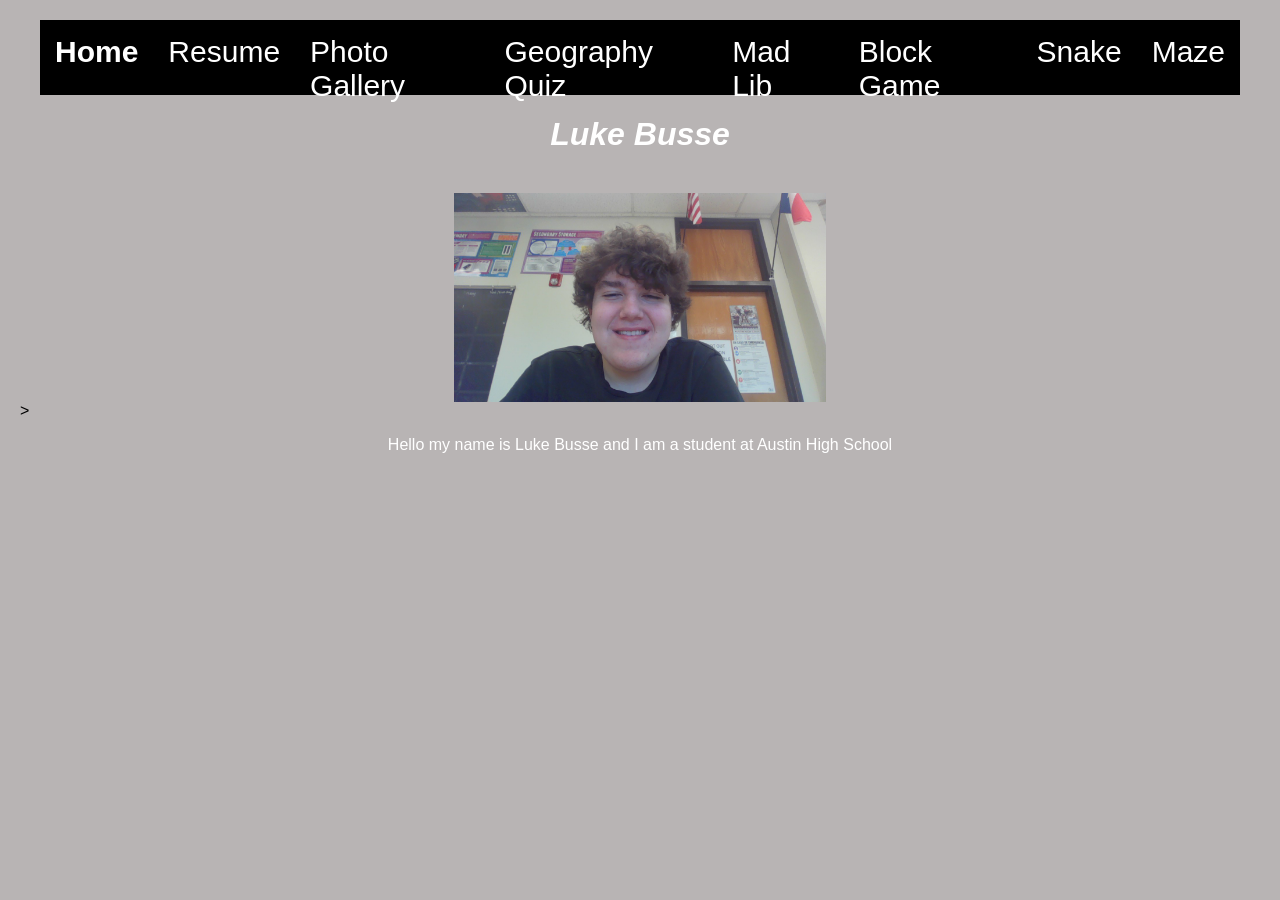
<file: index.html>
<!DOCTYPE html>
<html>
    <head>

        <title>Luke Busse</title>
        <link rel="stylesheet" href="styles.css">
    </head>

    <body>
        <div class="navbar">
        <a href="index.html" class="active">Home</a>
        <a href="resume.html">Resume</a>
        <a href="gallery.html">Photo Gallery</a>
        <a href="geoquiz.html">Geography Quiz</a>
        <a href="madlib.html">Mad Lib</a>
        <a href="blockgame.html">Block Game</a>
        <a href="snake.html">Snake</a>
        <a href="maze.html">Maze</a>
        </div>
        <h1 style="text-align: center; color: white;"><i>Luke Busse</i></h1>
        <br>
        <img src="Image.jpg" width="30%" height="30%"style="display: block; margin: auto;">>
        <br>
        <p style="color: white; text-align: center;">Hello my name is Luke Busse and I am a student at Austin High School</p>
    </body>

</html>
</file>
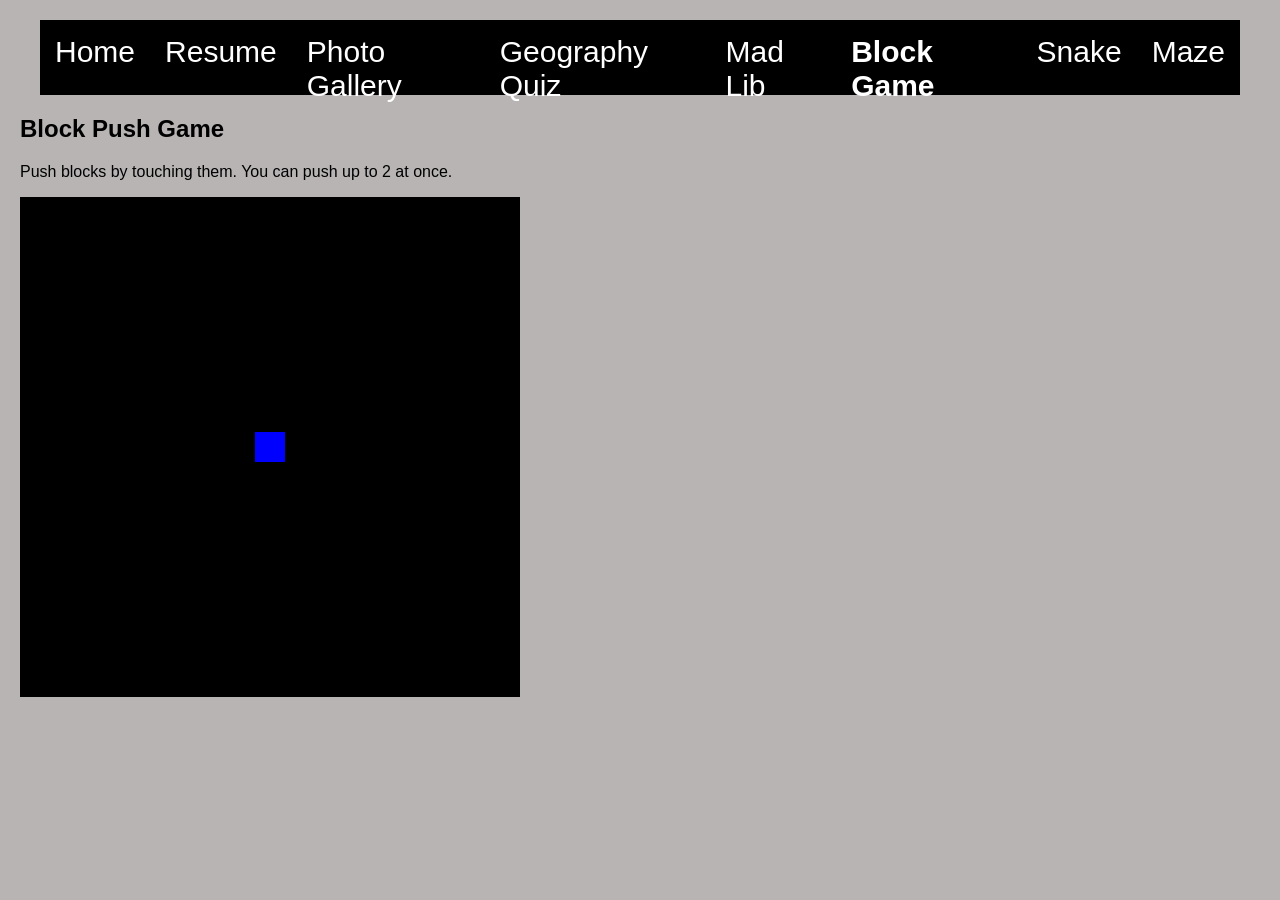
<file: blockgame.html>
<!DOCTYPE html>
<html>
<head>
    <title>Block Game</title>
    <link rel="stylesheet" href="styles.css">
</head>
<body onload="startGame()" >
    <div class = "navbar">
        <a href="index.html" class = "navlink">Home</a>
        <a href="resume.html" class = "navlink">Resume</a>
        <a href="photos.html" class = "navlink">Photo Gallery</a>
        <a href="geoquiz.html" class = "navlink">Geography Quiz</a>
        <a href="madlib.html" class = "navlink">Mad Lib</a>
        <a href="blockgame.html" class="active">Block Game</a>
        <a href="snake.html">Snake</a>
        <a href="maze.html">Maze</a>
    </div>
    <h2>Block Push Game</h2>
    <p>Push blocks by touching them. You can push up to 2 at once.</p>
    <canvas id="gameCanvas" width="500" height="500" style = "background-color: rgb(0, 0, 0);"></canvas>
    <script>
        // globals
        let canvas, ctx;
        const PLAYER_SIZE = 30;
        const BLOCK_SIZE = 40;
        const SPEED = 5;
        // class
        class Player {
            // constructor
            constructor(x, y){
                this.x=x;
                this.y=y;
                this.size=PLAYER_SIZE;
            }
            draw(){
                ctx.fillStyle="blue";
                ctx.fillRect(this.x, this.y, this.size, this.size);
            }
        }

        // setup
        function startGame(){
            canvas = document.getElementById("gameCanvas");
            ctx = canvas.getContext("2d");
            player = new Player(235, 235);
            document.addEventListener("keydown", handleKeys);
            draw();
        }
        function move(dx, dy){
            let newX = player.x +dx;
            let newY = player.y +dy;
            //stay in bounds
            if (newX < 0 || newY < 0 || newX > canvas.width || newY > canvas.height){
                return;
            }
            player.x=newX;
            player.y=newY;
            draw();
            }
        function draw(){
            ctx.clearRect(0,0,canvas.width,canvas.height)
            player.draw();
        }
        //controls - key binding
        function handleKeys(e){
            if (e.key === "ArrowUp"){
                move(0, -SPEED);
            }
            if (e.key === "ArrowDown"){
                move(0, SPEED);
            }
            if (e.key === "ArrowLeft"){
                move(-SPEED, 0);
            }
            if (e.key === "ArrowRight"){
                move(SPEED, 0);
            }
        }
    </script>
</body>
</html>
</file>
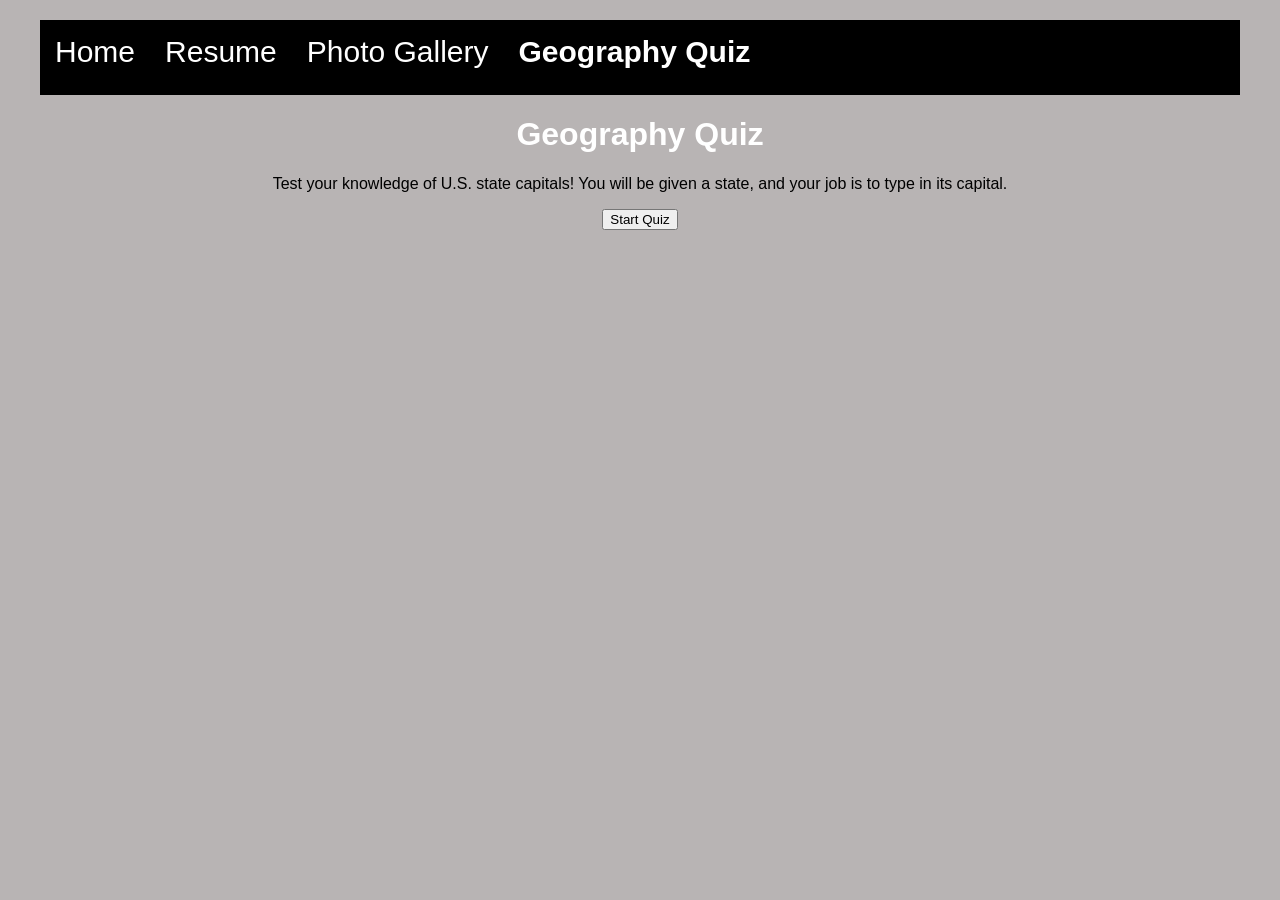
<file: geoquiz.html>
<html>
<head>
    <title>Geography Quiz</title>
     <link rel="stylesheet" href="styles.css">
</head>
<body>
    <div class="navbar">
        <a href="index.html">Home</a>
        <a href="resume.html">Resume</a>
        <a href="gallery.html">Photo Gallery</a>
        <a href="geoquiz.html" class="active">Geography Quiz</a>
    </div>
    <div id="welcomeScreen" style="text-align: center;">
        <h1>Geography Quiz</h1>
        <p>
        Test your knowledge of U.S. state capitals!
        You will be given a state, and your job is to type in its capital.
        </p>
        <button onclick="startQuiz()">Start Quiz</button>
    </div>
    <div id="quizContainer" style="text-align: center; display: none;">
        <h2 id="question"></h2>
        <input id="answerInput" type="text" placeholder="Enter your answer" onkeydown="if(event.key==='Enter') checkAnswer()">
        <br><br>
        <button id="submitBtn" onclick="checkAnswer()">Submit Answer</button>
        <p id="feedback"></p>
        <p id="score">Correct Answers: 0</p>
    </div>
    <script>
        let quizData = [
            {state: "Texas", capital: "Austin"}, 
            {state: "California", capital: "Sacramento"}, 
            {state: "New York", capital: "Albany"}, 
            {state: "Illinois", capital: "Springfield"}
        ];
        let currentQuestion = 0;
        let correctCount = 0;
        function loadQuestion(){
            let stateName = quizData[currentQuestion].state;
            document.getElementById("question").innerText = "What is the capital of " + stateName + "?"
            document.getElementById("feedback").innerText = ""; // Clear feedback for new question
        }
        function checkAnswer(){
            let correctAnswer = quizData[currentQuestion].capital;
            let userAnswer = document.getElementById("answerInput").value.trim();
            if (userAnswer.toLowerCase() === correctAnswer.toLowerCase()){
                document.getElementById("feedback").style.color = "green";
                document.getElementById("feedback").innerText = "Correct!";
                correctCount++;
            } else {
                document.getElementById("feedback").style.color = "red";
                document.getElementById("feedback").innerText = "Incorrect. The correct answer is " + correctAnswer + ".";
            }
            document.getElementById("score").innerText = "Correct Answers: " + correctCount;
            document.getElementById("answerInput").value = "";
            currentQuestion++;
            if (currentQuestion < quizData.length){
                setTimeout(loadQuestion, 1500); 
            } else {
                finishQuiz();
            }
        }
        function startQuiz(){
            document.getElementById("welcomeScreen").style.display = "none";
            document.getElementById("quizContainer").style.display = "block";
            loadQuestion();
        }
        function finishQuiz(){
            document.getElementById("question").innerText = "Quiz Complete!";
            document.getElementById("answerInput").style.display = "none";
            document.getElementById("submitBtn").style.display = "none";
            document.getElementById("feedback").innerText = `Final Score: ${correctCount} out of ${quizData.length}`;
        }
    </script>
</body>
</html>
</file>
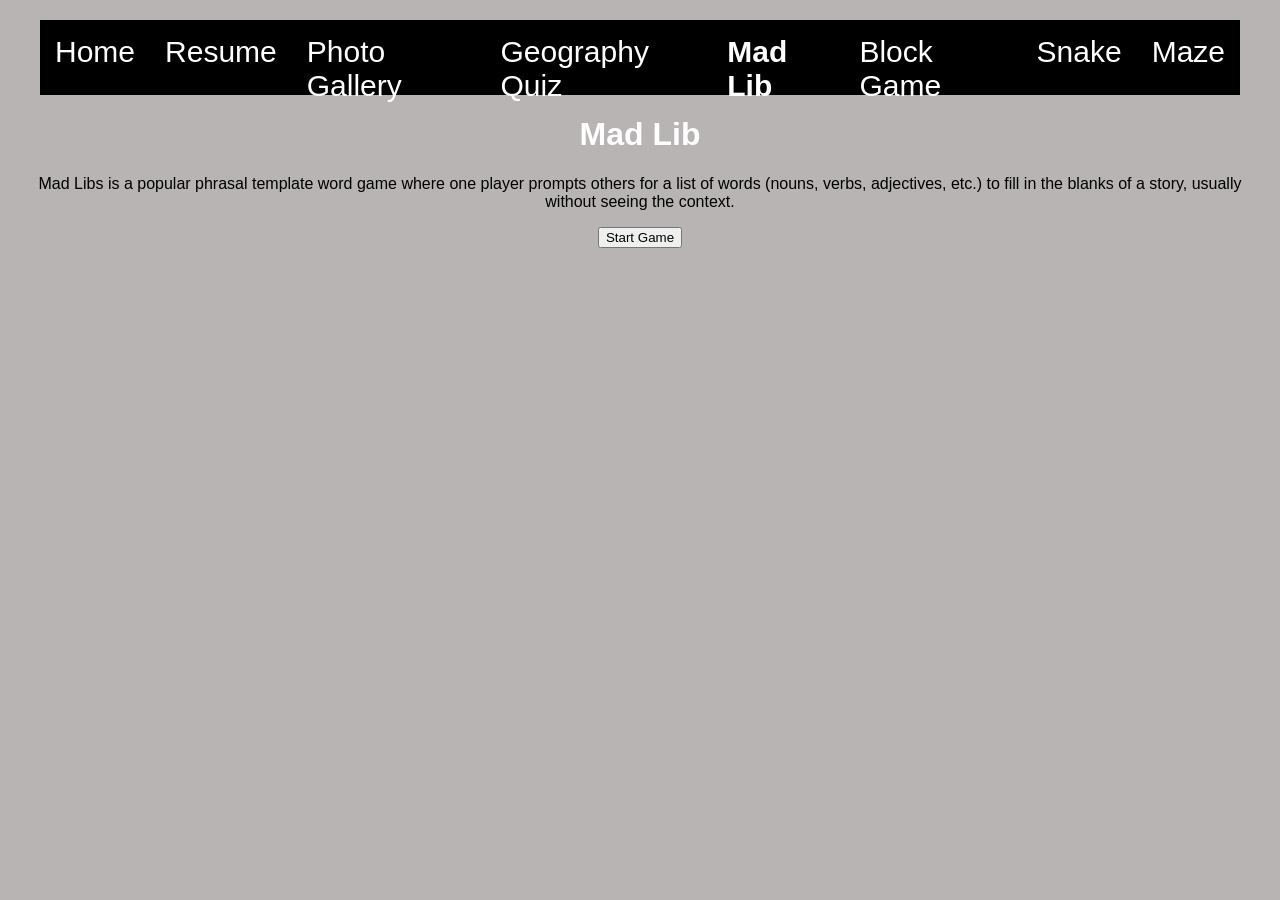
<file: madlib.html>
<!DOCTYPE html>
<html>
    <head>

        <title>Mad Lib</title>
        <link rel="stylesheet" href="styles.css">
    </head>
    <body>
        <div class="navbar">
            <a href="index.html">Home</a>
            <a href="resume.html">Resume</a>
            <a href="gallery.html">Photo Gallery</a>
            <a href="geoquiz.html">Geography Quiz</a>
            <a href="madlib.html" class="active">Mad Lib</a>
            <a href="blockgame.html">Block Game</a>
            <a href="snake.html">Snake</a>
            <a href="maze.html">Maze</a>
        </div>
    <div id="welcomeScreen" style="text-align: center;">
        <h1>Mad Lib</h1>
        <p>
        Mad Libs is a popular phrasal template word game where one player prompts others for a list of words (nouns, verbs, adjectives, etc.) to fill in the blanks of a story, usually without seeing the context.
        </p>
        <button onclick="startQuiz()">Start Game</button>
    </div>
    <!-- QUIZ CONTENT (hidden at start) -->
    <div id="quizContainer" style="text-align: center; display: none;">
        <h2 id="question"></h2>
        <input id="answerInput" type="text" placeholder="Enter your answer">
        <br><br>
        <button id="submitBtn" onclick="checkAnswer()">Submit Word</button>
        <p id="feedback"></p>
    </div>
    <script>
        let answerData = ["adjective", "noun", "verb", "noun", "adjective", "noun", "verb"];
        let answerWord = [];
        let currentQuestion = 0;
        function loadQuestion() {
            if (currentQuestion < answerData.length) {
                let type = answerData[currentQuestion];
                document.getElementById("question").innerText = "Enter a/an " + type + ".";
                document.getElementById("answerInput").value = ""; // Clear input for next word
                document.getElementById("feedback").innerText = `Word ${currentQuestion + 1} of ${answerData.length}`;
            } else {
                showStory();
            }
        }
        function checkAnswer() {
            let userAnswer = document.getElementById("answerInput").value.trim();
            
            if (userAnswer === "") {
                document.getElementById("feedback").innerText = "Please enter a word!";
                return;
            }
            answerWord.push(userAnswer);
            currentQuestion++;
            loadQuestion();
        }
        function showStory() {
            let story = `Yesterday, I saw a <b>${answerWord[0]} ${answerWord[1]}</b> trying to 
                        <b>${answerWord[2]}</b> a giant <b>${answerWord[3]}</b>. 
                        It was so <b>${answerWord[4]}</b> that I accidentally dropped my 
                        <b>${answerWord[5]}</b> and started to <b>${answerWord[6]}</b>!`;
            let container = document.getElementById("quizContainer");
            container.innerHTML = `
                <h1>Your Funny Story</h1>
                <p style="font-size: 1.5rem; line-height: 1.6;">${story}</p>
                <br>
                <button onclick="location.reload()">Play Again</button>
            `;
        }
        function startQuiz() {
            document.getElementById("welcomeScreen").style.display = "none";
            document.getElementById("quizContainer").style.display = "block";
            loadQuestion();
        }
    </script>
    </body>

</html>
</file>
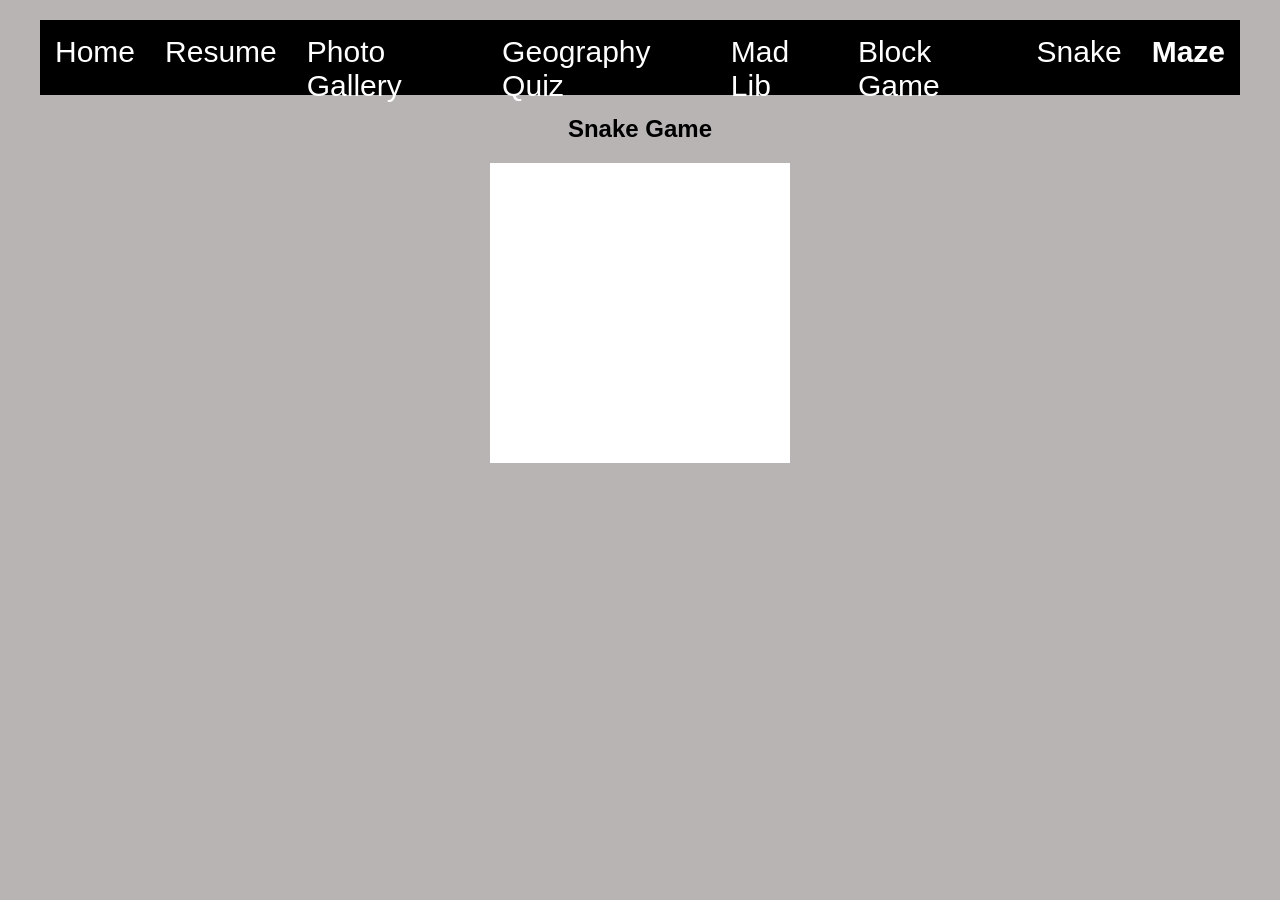
<file: maze.html>
<html> 
    <head>
        <title>Maze</title>
        <link rel="stylesheet" href="styles.css">
    </head>  
<body onload="startGame()">
    <div class="navbar">
        <a href="index.html">Home</a>
        <a href="resume.html">Resume</a>
        <a href="gallery.html">Photo Gallery</a>
        <a href="geoquiz.html">Geography Quiz</a>
        <a href="madlib.html">Mad Lib</a>
        <a href="blockgame.html">Block Game</a>
        <a href="snake.html">Snake</a>
        <a href="maze.html" class="active">Maze</a>
    </div>    
    <div>
        <h2 style="text-align: center;">Snake Game</h2>

        <canvas id="gameCanvas" width="300" height="300" style = "background-color: rgb(255, 255, 255);display: block; margin: 0 auto"></canvas>
    </div>
    
    <script>
        let maze = [[1,0,1,1,1,1,1,0,1,1,1,1,0,1,1],
                    [1,0,1,1,1,1,1,0,1,1,1,1,0,1,1],
                    [1,0,1,1,1,0,0,0,0,1,1,1,0,1,1],
                    [1,0,0,1,1,0,1,1,0,0,0,1,0,1,1],
                    [1,1,0,1,1,1,1,1,1,1,0,1,0,1,1],
                    [1,1,0,0,0,0,0,2,1,1,2,0,0,1,1],
                    [1,1,0,1,1,0,1,0,1,1,1,0,1,1,1],
                    [1,0,0,1,1,0,0,0,1,1,1,0,1,1,1],
                    [1,0,1,1,1,1,1,1,1,1,1,3,0,1,1],
                    [3,0,1,1,1,0,0,0,1,4,0,1,0,1,1],
                    [0,1,1,1,1,0,1,0,1,1,0,1,0,1,1],
                    [0,1,1,1,1,0,1,0,0,0,0,1,0,1,1],
                    [0,0,0,0,0,0,1,1,1,1,1,1,0,1,1],
                    [1,1,1,1,1,1,1,0,0,0,0,0,0,1,1],
                    [1,1,1,1,1,1,1,3,1,1,1,1,1,1,1]]
                
        // ===== GLOBALS =====
        let canvas, ctx;
        let player, tiles;

        // ===== CLASS =====
        class Tile {
            constructor(type, x, y, row, column) {
                this.x=x*20;
                this.y=y*20;
                this.size=20;
                if(type === "wall"){
                    this.color="black"
                } 
                if (type === "exit") {
                    this.color="green";
                }    
            }
        }
            draw() {
                ctx.fillStyle = this.color;
                ctx.fillRect(this.x, this.y, this.size, this.size);
            }
        }
        class Player {
            constructor(x, y) {
                this.x = x;
                this.y = y;
                this.size = 20;
                this.color = "blue";
                this.speed = 5;
                this.dx = this.speed;
                this.dy = 0;

            }

            draw(ctx) {
                ctx.fillStyle = this.color;
                ctx.fillRect(this.x, this.y, this.size, this.size);
            }

            move() {
                this.x += this.dx;
                this.y += this.dy;

                if (!this.inBounds()) {
                    if (this.x <= 0 || this.x + this.size >= canvas.width) {
                        this.dx *= -1;
                    }
                    if (this.y <= 0 || this.y + this.size >= canvas.height) {
                        this.dy *= -1
                    }
                }
            }

            inBounds() {
                return this.x >= 0 && this.x + this.size <= canvas.width && this.y >= 0 && this.y + this.size <= canvas.height;
            }

            isColliding(aX, aY, aSize, bX, bY, bSize){
                return (
                aX < bX + bSize &&
                aX + aSize > bX &&
                aY < bY + bSize &&
                aY + aSize > bY
                );
                
            }
            interact(tile) {

            }
        
        }

        // ===== SETUP =====
        function startGame() {
            canvas = document.getElementById("gameCanvas");
            ctx = canvas.getContext("2d");
            player = new  Player(0,0);
            tiles=[];
            for(let row=0; row<maze.length;row++){
                for(let col=0; col<maze.length;col++){
                    if(maze[row][col] === 1){
                        tiles.push(new Tile("wall",row, col));
                    }
                    if(maze[row][col] === 1){
                        tiles.push(new Tile("exit",row, col));
                    }
                }
            }
            document.addEventListener("keydown", handleKeys);
            gameLoop();
        }
        // ===== GAME LOOP =====
        function gameLoop() {
            update();
            draw();
    
            requestAnimationFrame(gameLoop);
        }

        function update() {
            // player.move();
        }

        // ===== DRAW =====
        function draw() {
            ctx.clearRect(0, 0, canvas.width, canvas.height);
            player.draw(ctx);
            for(let t=0; t<tiles.length;t++){
                tiles[t].draw(ctx);
            }
        }

        // ===== CONTROLS =====
        function handleKeys(e) {
            if (["ArrowUp", "ArrowDown", "ArrowLeft", "ArrowRight"].includes(e.key)) {
                e.preventDefault();
            }

            if (e.key === "ArrowUp" && head.dy !== head.speed) {
                head.dy = -head.speed;
                head.dx = 0;
            }

            if (e.key === "ArrowDown" && head.dy !== -head.speed) {
                head.dy = head.speed;
                head.dx = 0;
            }

            if (e.key === "ArrowLeft" && head.dx !== head.speed) {
                head.dy = 0;
                head.dx = -head.speed;
            }

            if (e.key === "ArrowRight" && head.dx !== -head.speed) {
                head.dy = 0;
                head.dx = head.speed;
            }
        }
    </script>
    
</body>
</html>
</file>
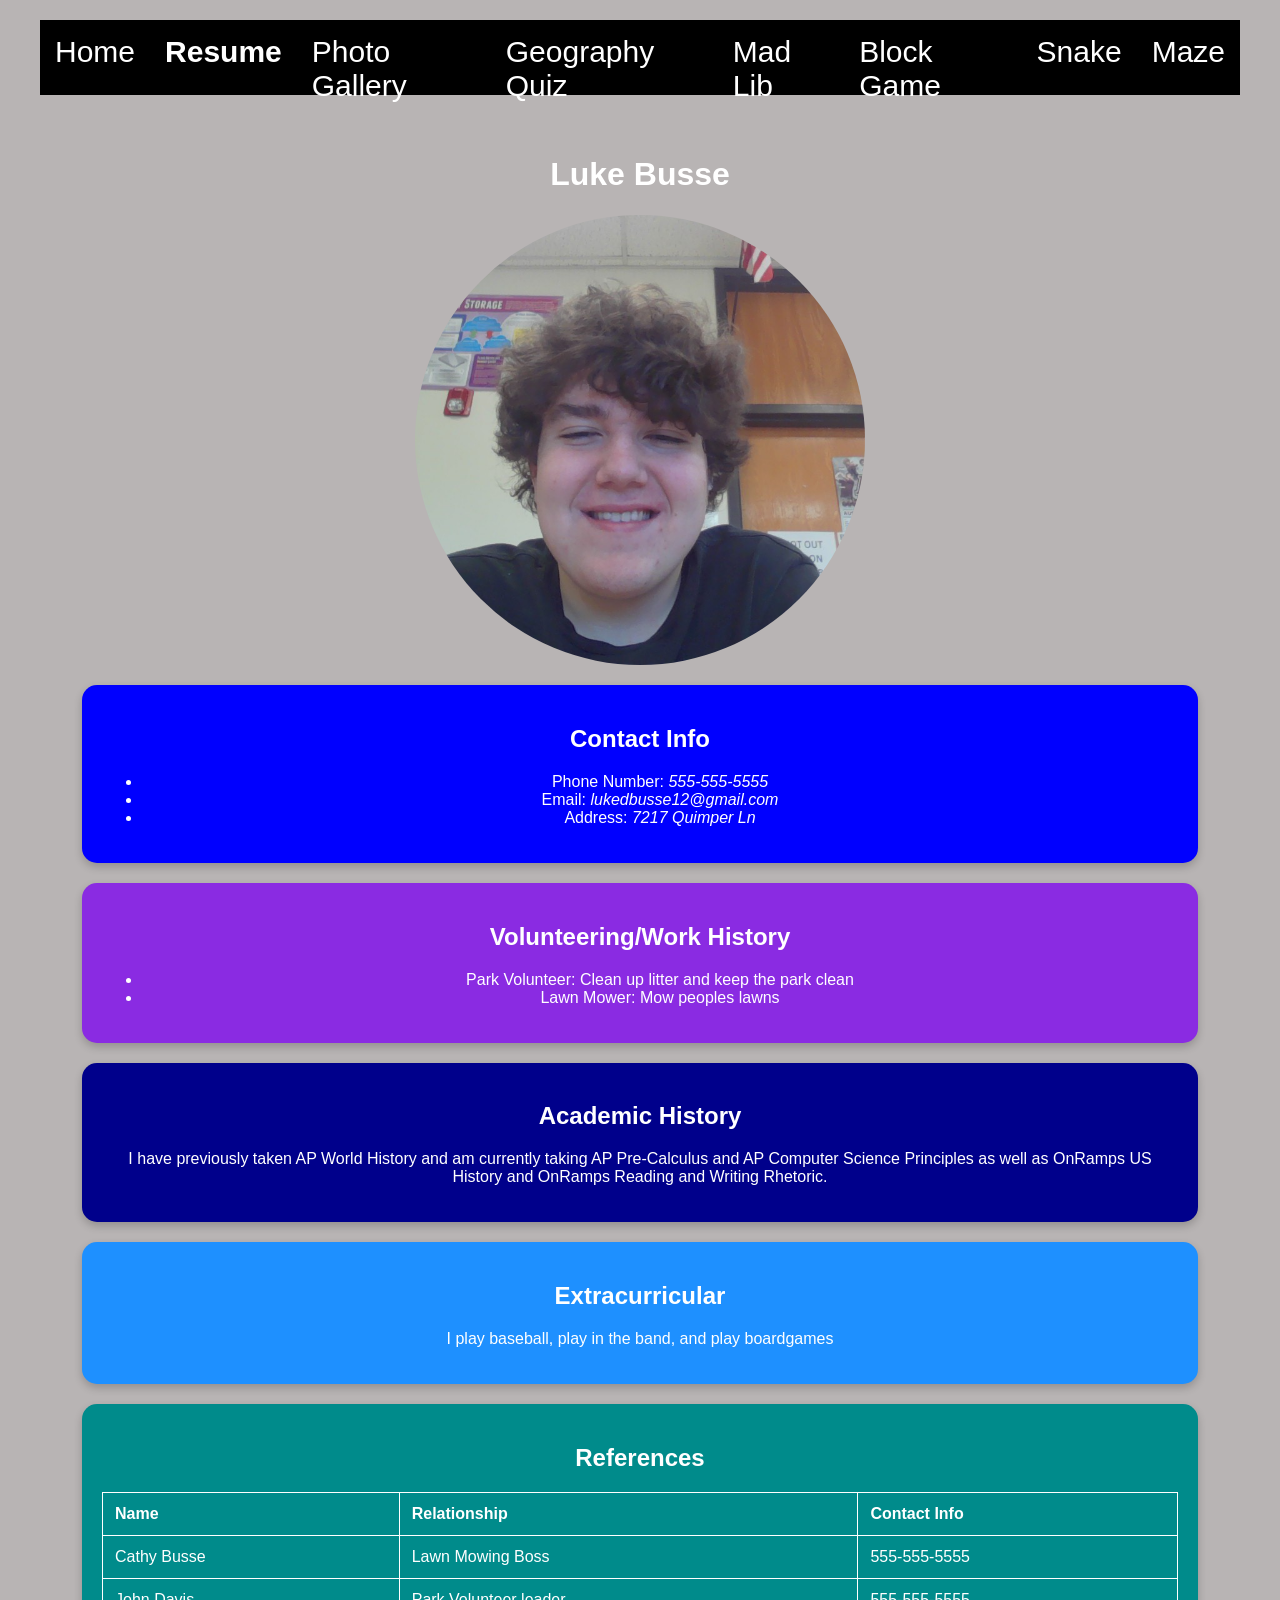
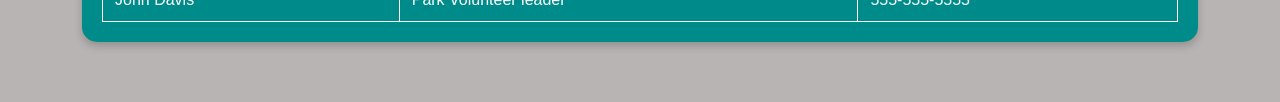
<file: resume.html>
<!DOCTYPE html>
<html>
<head>
    <title>Busse Resume</title>
    <link rel="stylesheet" href="styles.css">
</head>
<body>
    <div class="navbar">
        <a href="index.html">Home</a>
        <a href="resume.html" class="active">Resume</a>
        <a href="gallery.html">Photo Gallery</a>
        <a href="geoquiz.html">Geography Quiz</a>
        <a href="madlib.html">Mad Lib</a>
        <a href="blockgame.html">Block Game</a>
        <a href="snake.html">Snake</a>
        <a href="maze.html">Maze</a>
    </div>
    <div id="main-container">
        <h1 style="color:rgb(255, 255, 255)">Luke Busse</h1>
        
        <img id="pfp" alt="Luke Busse" src="Image.jpg">

        <div class="resume-section" style="background-color: blue;">
            <h2>Contact Info</h2>
            <ul> 
                <li>Phone Number: <i>555-555-5555</i></li>
                <li>Email: <i>lukedbusse12@gmail.com</i></li>   
                <li>Address: <i>7217 Quimper Ln</i></li>
            </ul>
        </div>

        <div class="resume-section" style="background-color: blueviolet;">
            <h2>Volunteering/Work History</h2>
            <ul> 
                <li>Park Volunteer: Clean up litter and keep the park clean</li>
                <li>Lawn Mower: Mow peoples lawns</li>   
            </ul>
        </div>
        <div class="resume-section" style="background-color: darkblue;">
            <h2>Academic History</h2>
            <p>I have previously taken AP World History and am currently taking AP Pre-Calculus and AP Computer Science Principles as well as OnRamps US History and OnRamps Reading and Writing Rhetoric.</p>
        </div>
        <div class="resume-section" style="background-color: dodgerblue;">
            <h2>Extracurricular</h2>
            <p>I play baseball, play in the band, and play boardgames</p>
        </div>
        <div class="resume-section" style="background-color: darkcyan;">
            <h2>References</h2>
            <table style="margin: 0 auto; color: white;">
                <tr>
                    <th>Name</th>
                    <th>Relationship</th>
                    <th>Contact Info</th>
                </tr>
                <tr>
                    <td>Cathy Busse</td>
                    <td>Lawn Mowing Boss</td>
                    <td>555-555-5555</td>
                </tr>
                <tr>
                    <td>John Davis</td>
                    <td>Park Volunteer leader</td>
                    <td>555-555-5555</td>
                </tr>
            </table>
        </div>
    </div> 
    </body>
</html>
</file>
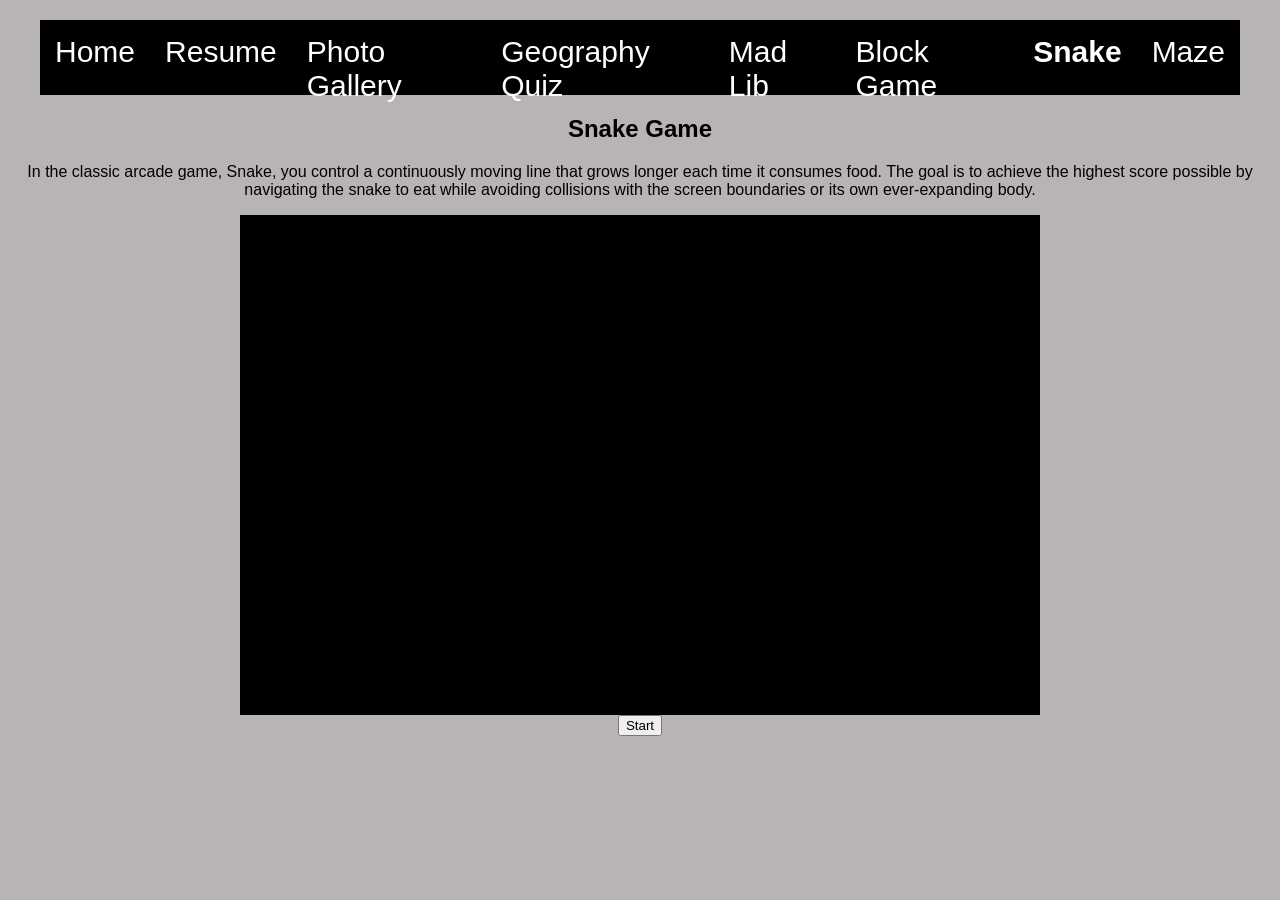
<file: snake.html>
<html>   
<body>
    <head>
        <title>Snake</title>
        <link rel="stylesheet" href="styles.css">
    </head>
    <div class="navbar">
        <a href="index.html">Home</a>
        <a href="resume.html">Resume</a>
        <a href="gallery.html">Photo Gallery</a>
        <a href="geoquiz.html">Geography Quiz</a>
        <a href="madlib.html">Mad Lib</a>
        <a href="blockgame.html">Block Game</a>
        <a href="snake.html" class="active">Snake</a>
        <a href="maze.html">Maze</a>
    </div>    
    <div>
        <h2 style="text-align: center;">Snake Game</h2>
        <p style="text-align: center;">
            In the classic arcade game, Snake, you control a continuously moving line that grows longer each time it consumes food. 
            The goal is to achieve the highest score possible by navigating the snake to eat while avoiding collisions with the      
            screen boundaries or its own ever-expanding body.
        </p>

        <canvas id="gameCanvas" width="800" height="500" style = "background-color: rgb(0, 0, 0);display: block; margin: 0 auto"></canvas>
        <button onclick="startGame()" style=" display:block;margin: 0 auto;">Start</button>
    </div>

    <script>
        // ===== GLOBALS =====
        let canvas, ctx;
        let head;
        let fruit;
        let gameActive = false;

        // ===== CLASS =====
        class Head {
            constructor(x, y) {
                this.x = x;
                this.y = y;
                this.size = 20;
                this.color = "blue";
                this.speed = 5;
                this.dx = this.speed;
                this.dy = 0;
                this.body = [];
                this.totalSegments = 0; 
            }
            draw(ctx) {
                ctx.fillStyle = "blue";
                for (let i = 0; i < this.body.length; i++) {
                    ctx.fillRect(this.body[i].x, this.body[i].y, this.size, this.size);
                }
                ctx.fillStyle = this.color;
                ctx.fillRect(this.x, this.y, this.size, this.size);
            }
            move() {
                this.body.unshift({ x: this.x, y: this.y });
                this.x += this.dx;
                this.y += this.dy;
                if (this.body.length > this.totalSegments) {
                    this.body.pop();
                }
                if (!this.inBounds()) {
                    if (this.x <= 0 || this.x + this.size >= canvas.width) {
                        this.dx *= -1;
                    }
                    if (this.y <= 0 || this.y + this.size >= canvas.height) {
                        this.dy *= -1;
                    }
                }
            }

            inBounds() {
                return (
                    this.x >= 0 &&
                    this.y >= 0 &&
                    this.x + this.size <= canvas.width &&
                    this.y + this.size <= canvas.height
                );
            }
        }

        class Apple {
            constructor() {
                this.size = 20;
                this.color = "red";
                this.spawn();
            }

            spawn() {
                this.x = Math.floor(Math.random() * (canvas.width - this.size));
                this.y = Math.floor(Math.random() * (canvas.height - this.size));
            }

            draw(ctx) {
                ctx.fillStyle = this.color;
                ctx.fillRect(this.x, this.y, this.size, this.size);
            }
        }
        function isColliding(obj, other) {
            return (
                obj.x < other.x + other.size &&
                obj.x + obj.size > other.x &&
                obj.y < other.y + other.size &&
                obj.y + obj.size > other.y
            );
        }

        // ===== SETUP =====
        function startGame() {
            canvas = document.getElementById("gameCanvas");
            ctx = canvas.getContext("2d");
            head = new Head(227, 100);
            fruit = new Apple();
            document.addEventListener("keydown", handleKeys);
            gameActive = true;
            gameLoop();
        }

        // ===== GAME LOOP =====
        function gameLoop() {
            if (!gameActive) return;
            update();
            draw();
            requestAnimationFrame(gameLoop);
        }

        function update() {
            head.move();
            if (isColliding(head, fruit)) {
                head.totalSegments += 5;
                fruit.spawn();
            }
        }
        function draw() {
            ctx.clearRect(0, 0, canvas.width, canvas.height);
            fruit.draw(ctx);
            head.draw(ctx);
        }

        // ===== CONTROLS =====
        function handleKeys(e) {
            if (["ArrowUp", "ArrowDown", "ArrowLeft", "ArrowRight"].includes(e.key)) {
                e.preventDefault();
            }
            if (e.key === "ArrowUp" && head.dy === 0) {
                head.dy = -head.speed;
                head.dx = 0;
            }
            if (e.key === "ArrowDown" && head.dy === 0) {
                head.dy = head.speed;
                head.dx = 0;
            }
            if (e.key === "ArrowLeft" && head.dx === 0) {
                head.dy = 0;
                head.dx = -head.speed;
            }
            if (e.key === "ArrowRight" && head.dx === 0) {
                head.dy = 0;
                head.dx = head.speed;
            }
        }
    </script>
</body>
</html>
</file>
<file: styles.css>
body{
    background-color: rgb(184, 180, 180);
    margin: 20px;
    font-family: Arial, Helvetica, sans-serif;
}
.navbar {
    background-color: rgb(0, 0, 0);
    height: 45px;
    margin: 20px;
    padding: 15px;
    display: flex;
    gap: 30px;
}
.navbar a{
    color:white;
    font-size:30px;
    text-decoration: none;
}
.navbar a:hover{
    color: gray;
}
.navbar a.active{
    font-weight: bold;
    
}
#main-container {
    width: 90%;
    margin: 0 auto;
    padding: 20px;
    text-align: center;
}
#pfp {
    width: 450px;
    height: 450px;
    border-radius: 50%;
    object-fit: cover;
    display: block;
    margin: 0 auto;
}
.resume-section {
    padding: 20px;
    margin: 20px 0;
    border-radius: 15px;
    box-shadow: 0 4px 8px rgba(0,0,0,0.2);
    color: white;
}
table {
    width: 100%;
    border-collapse: collapse;
    margin-top: 20px;
}
table, th, td {
    border: 1px solid white;
}
th, td {
    padding: 12px;
    text-align: left;
}
#photo-gallery {
    display: grid;
    grid-template-columns: repeat(auto-fill, minmax(250px, 1fr));
    gap: 140px;
    padding: 200px;
}
.photo-container {
    background-color: white;
    padding: 15px;
    text-align: center;
    border-radius: 10px;
    display: flex;
    flex-direction: column;
    justify-content: space-between;
}
.photo-card {
    background-color: #f0f0f0;
    height: 200px;
    width: 100%;
    object-fit: cover;
    border-radius: 5px;
}

h1 {
    color: white;
    text-align: center;
}
</file>
